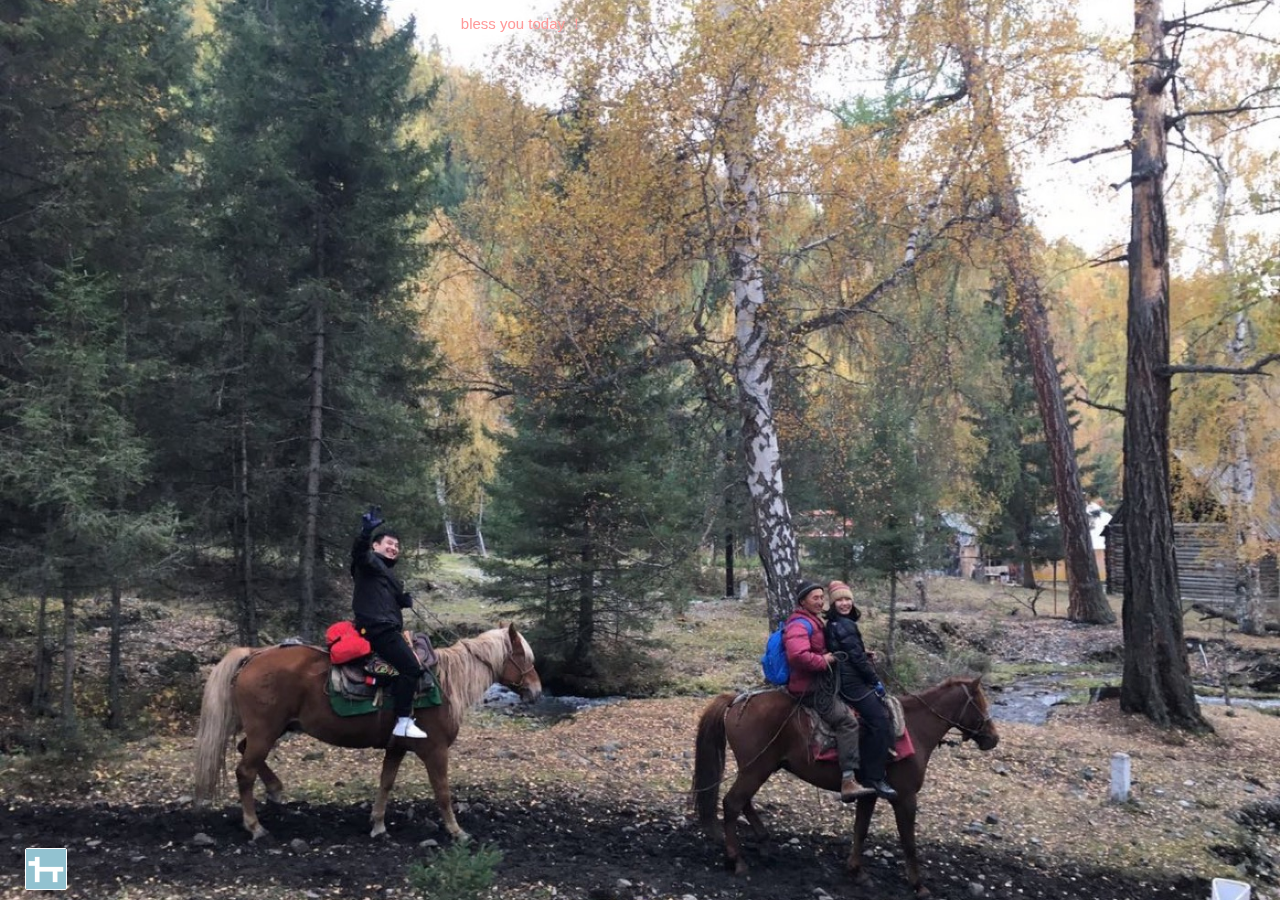
<file: index.html>
<!DOCTYPE html>  
<html id='html'>
<head>
	<meta http-equiv="content-type" content="text/html; charset=UTF-8" />
	<meta charset="UTF-8">
	<title>marrying today</title>
	<meta content='marrying' name='keywords'>
	<meta content="marrying" name='description'>
	<link id="css" rel="stylesheet" href="forfun/yangshi.css">
	<script type="text/javascript" src="forfun/jquery.js"></script>
	
	<link href="forfun/hidog.ico" type="image/x-icon" rel="shortcut icon">
	<script src="forfun/main.js"></script>
	<script>
		var _hmt = _hmt || [];
			(function() {
				var hm = document.createElement("script");
				hm.src = "https://hm.baidu.com/hm.js?234e4c3718e05af17d65386f82127121";
				var s = document.getElementsByTagName("script")[0]; 
				s.parentNode.insertBefore(hm, s);
		})();
	</script>


</head>
<body id="body" >
	<div  id="beijing">
		<div id="xn_search" class="xuni" >
		</div>
		<div id="xn_aa_top" class="xuni" >
		</div>
		<div id="xn_aa_bottom" class="xuni">
		</div>
		<div id="xn_tuijian" class="xuni">
		</div>
		<div id="xn_unknown" class="xuni">
		</div>	
	</div>

	<div  id="search" class="zhenshi" >
	<div>
		<!--
		<form  id="form1" action="http://www.sogou.com/web" target="_blank" name="sogou_queryform" target="_blank">
			<input id="search_input"  name="word" size="35" maxlength="100" type="text"></input>
			<input id="search_btn" type="submit" value="" display="none"></input>
		</form>
		
		-->

		<form  id="form1" onsubmit="return baiduWithHttps(this)" action="http://www.baidu.com/baidu" target="_blank">
			<input id="search_input"  name="word" size="35" maxlength="100" type="text"></input>
			<input id="search_btn" type="submit" value="" style="display:none;" ></input>
		</form>

	</div>

	</div>



	<div id="aa_top" class="zhenshi">
		<ul id="daohang">
			<li><nobr><a href="http://tt.newmarketingcn.com/" target="_blank">新营销杂志</a></nobr></li> 
			<li><nobr><a href="http://www.sanjieke.cn/" target="_blank">三节课</a></nobr></li>

			<li class='gehang'></li>
			<li><nobr><a href="https://shimo.im/desktop" target="_blank">石墨文档</a></nobr></li> 
			<li><nobr><a href="https://www.teambition.com/projects" target="_blank">teambition</a></nobr></li> 

			<li class='gehang'></li>

			<li><nobr><a href="https://www.douban.com/" target="_blank">豆瓣</a></nobr></li> 
			<li><nobr><a href="http://www.weibo.com/" target="_blank">微博</a></nobr></li> 
			<li><nobr><a href="http://www.zhihu.com/" target="_blank">知乎</a></nobr></li> 
			<li><nobr><a href="http://www.ftchinese.com/" target="_blank">ft中文网</a></nobr></li>
			<li><nobr><a href="http://open.163.com/" target="_blank">网易公开课</a></nobr></li>
			
			<li class='gehang'></li>
			<li><nobr><a href="https://www.taobao.com/" target="_blank">淘宝</a></nobr></li>			
			
			<li><nobr><a href="https://www.douban.com/mine/" target="_blank">我的豆瓣</a></nobr></li>	
			
			<li class='gehang'></li>
			
		</ul>
	</div>
	
	
	<div id="aa_bottom" class="zhenshi">
			
		<h2>bless today</h2>
		<span id="huanyizhang">换一张</span>
	</div>

	<div id="tuijian" class="zhenshi">
		<h1>bless today</h1>
		<p>描述第一行第一行第一行第一行第一行第一行第一行第一行第一行第一行第一行</p>
		<p>描述第二行描述第二行描述第二行描述第二行描述第二行描述第二行</p>
		<p>Tips：导航、搜索、新闻 等五个板块的空隙，组成一个倒着 狗 的形状，也就是logo的样子，双击空隙 板块全部显示或隐藏，点击logo到设置</p>
		
	</div>
	<div id="unknown" class="zhenshi">
		<div id="new_waike">
			<div class="news">
				<p>豆瓣<span>more..<span></p>
				<li><a href='https://www.douban.com/people/arkdome/statuses' target='_blank'>酒仙桥之虎，大山子一霸__之蛋总说</a>
				<li><a href='https://site.douban.com/106407/widget/notes/335509/note/271922918/' target='_blank'>慢下来，不判断，只感受</a></li>
		</li>
				<li><a href='https://www.douban.com/photos/photo/2001826561/' target='_blank'>Both-猫伯爵的相册</a></li>
		</li>
			</div>
			<div class="news">
				<p>知乎<span>more..<span></p>
				<li><a href='https://www.zhihu.com/question/22426910/answer/24968312' target='_blank'>为什么有些人需要仪式感？</a></li>
				<li><a href='https://www.zhihu.com/question/22238159/answer/20750109'>你有什么相见恨晚的知识想推荐给年轻人？</a></li>
				<li><a href='https://www.zhihu.com/question/61013864/answer/210687952'>学习机器学习深度学习之后，还需要掌握传统算法和数据结构吗？</a></li>
			</div>
			<div class="news">
				<P>下厨房<span>more..<span></p>
				<li><a href='http://www.xiachufang.com/recipe/100451769/' target='_blank'>玉米排骨汤 </a></li>
				<li><a href='http://www.xiachufang.com/recipe/263454/' target='_blank'>秘制红烧鸡爪</a></li>
				<li><a href='http://www.xiachufang.com/recipe/255878/' target='_blank'>酱焖鲜鲅鱼</a></li>
				
			</div>
		</div>
	</div>	

	<img id="logo" src="forfun/images/u01.jpg">
	<img id="guanbi" src="forfun/images/guanbi.png">

	
	<iframe style="display:none;" id="logo_sz" src="forfun/people/people_sz.html" frameborder="0"></iframe>
	<div id="tishi"></div>



</body>
</html>
</file>
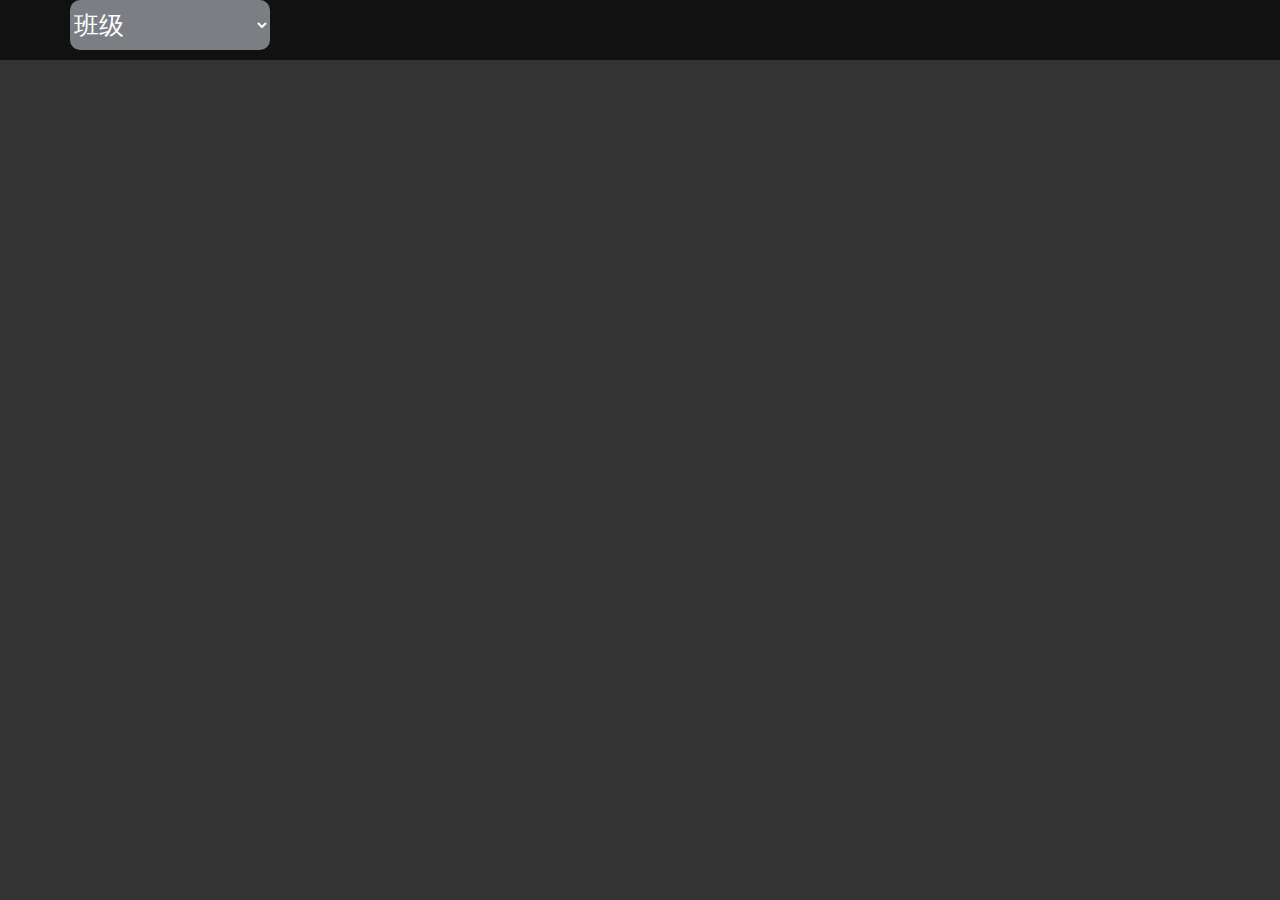
<file: random.html>
<!DOCTYPE html>

<html>
<head>
<meta charset='utf-8'>
<meta name="apple-mobile-web-app-capable" content="yes">
<style>
*{
	margin: 0;
	padding: 0;
}
body{
	position: relative;
	background: #333;
	font-size: 25px;
	color: #fff;
}
ul,li,select{
	list-style: none;
}

input,select{    
    background:none;    
    outline:none;    
    border:0px;  
}  
ul{
	padding-top: 60px;
	margin-bottom: 50px;
}
li{
	position: relative;
	display: inline-block;
	width: 10%;
	height: 70px;
	background-color: indianred;
	border-radius: 10px;
	
	margin: 10px;
	text-align: center;
	
	line-height: 70px
}
li.bbb{
	background-color:rgb(77, 168, 238);
}
li.ccc{
	background-color: #2d7f8c;

}


#toubu{
	z-index: 100;
	position: fixed;
	background: #111;
	width: 100%;
	z-index: 1000;
	color: #d5d5d5;
	height:60px;
	line-height: 50px;

}
#banji,#renshu,#saizi{
	height: 50px;
	background-color: rgb(123, 127, 131);
	border-radius: 10px;
	color: #fff;
	font-size: 25px;
	width: 200px;
	margin: auto 50px;
}
#banji{
	position: absolute;
	top: 0px;
	left: 20px;
	widows: 60px;
}
#act{
	display: block;
	padding-left: 300px;
}

</style>
<script src="http://cdn.static.runoob.com/libs/jquery/1.10.2/jquery.min.js"></script>

<script>
function getByClass(oParent,sClass){
	var aResult=[];
	var aEle=oParent.getElementsByTagName('*');

	for (var i = 0; i < aEle.length; i++) {
		if(aEle[i].className==sClass){
			aResult.push(aEle[i]);
		}
	}
	return aResult;
};

window.onload=function  () {
	var oact=document.getElementById('act');	
	var osz=document.getElementById('saizi');
	var oul=document.getElementById('neirong');
	var obanji=document.getElementById('banji');	
	var orenshu=document.getElementById('renshu');


	obanji.onchange=function(){
	
		
		var text = '{ "ban7" : ["安雪瑞","陈晓宇","程欣","高安新","高骏","高尚","宫文静","关承一","国文智","韩睿语","郝佳","贾朝骞","贾玉熙","焦天乐","李纯坚","李飞萱","李金硕","李蓼泽","李霜","李天舒","李鑫","刘东方","刘伟强","刘真","马新豪","邱令瀚","石智豪","孙佳淇","孙嘉怡","滕凯瑞","王家盛","王璐瑶","王圣杰","王晓钰","王艳茹","吴滢","邢震","杨晓可","杨垚琪","岳媛","张爱霞","张冬梅","张浩艺","张嘉毅","张捷","张小涵","张昕鹏","张新锐","张新月","张滢","赵广军","赵秋燕","赵晓菲","訾鑫宇"],"ban8" :["安龙宇","安梓豪","曹鑫茹","常炳馨","陈心如","陈又新","陈子涵","崔璐璐","杜雨婷","范煜壕","韩霄","侯玉龙","孔文宣","李怀静","刘晨","刘泉顺","刘赛伟","刘新雨","卢艳祯","马佳震","马新奥","孟沐村","牛欣如","彭竟瑶","彭瑞","齐浩昕","钱欣雨","乔万里","秦百怡","史盎然","宋倩茹","宋润泽","孙玉洁","唐家骏","王发展","王宏政","王康","王淑慧","王硕","王馨雨","吴启凡","吴兴魁","徐子捷","叶紫藤","于抒冉","张帆","张骞","张世成","张梓萌","张紫桐","赵芸颢","周梦瑶","周新琦","朱元翔"]}';
	
		obj = JSON.parse(text);
		oul.innerText=""
		for (var i=0;i<obj[this.value].length;i++) {

			var oli=document.createElement('li');
		    oul.appendChild(oli);
		    oli.innerText=obj[this.value][i]
		    oli.className="aaa"
		}
		
		oact.style.display="block";

	}

	// osh.onclick=function(){
	// 	ban7=
	// 	ban8=

	// 	// var number_all=parseInt(oall.value);
	// 	for (var i=0;i<banji.length;i++) {

	// 		var oli=document.createElement('li');
	// 	    oul.appendChild(oli);
	// 	    oli.innerText=banji[i]
	// 	}
		
	// 	osz.style.display="inline-block";
	// }

	osz.onclick = function (argument) {
		// var lis = document.getElementsByTagName("li");
		// for (var i = 0; i < lis.length; i++) {
		// 	lis[i].classList.remove("aaa")
		// }
		var lis = getByClass(oul,"aaa")
		var lis0 = getByClass(oul,"bbb")

		for (var i = 0; i < lis0.length; i++) {
			lis0[i].classList.remove("bbb")
			lis0[i].className = 'ccc'; 
		}
		var count = Number(orenshu.value);
		var arr = [];
		alert("选到的小朋友们要加油哟～")
		for (var i = 0; i < count; i++) {
			var flag = false;
			var index = parseInt(Math.random() * Number(lis.length));
			for (var j = 0; j < arr.length; j++) {
				if (arr[j] == index) {
					flag = true;
					break;
				}
			}
			if (flag) {
				i--;
				continue;
			}
			arr.push(index);
			lis[index].classList.remove("aaa")
			lis[index].className = 'bbb'; 
		}
		
	}
}
</script>

</head>
<body id='body1'>
	<div id='toubu'>
		
		<p>
			<select id="banji">
				<option value ="">班级</option>		
				<option value ="ban7">7班</option>
				<option value ="ban8">8班</option>
			</select>
		</p>
			<p id="act" style="display:none;" >
				<select id="renshu">
					<option value ="5">5</option>
					<option value ="1">1</option>
					<option value ="2">2</option>
					<option value ="3">3</option>
					<option value ="4">4</option>
					<option value ="5">5</option>
					<option value ="6">6</option>
					<option value ="7">7</option>
					<option value ="8">8</option>
					<option value ="9">9</option>
				</select>
				<input id='saizi' type='button' value="摇骰子"/>
			</p>
	</div>
	<ul id='neirong'>
	</ul>

</body>
</html>
</file>
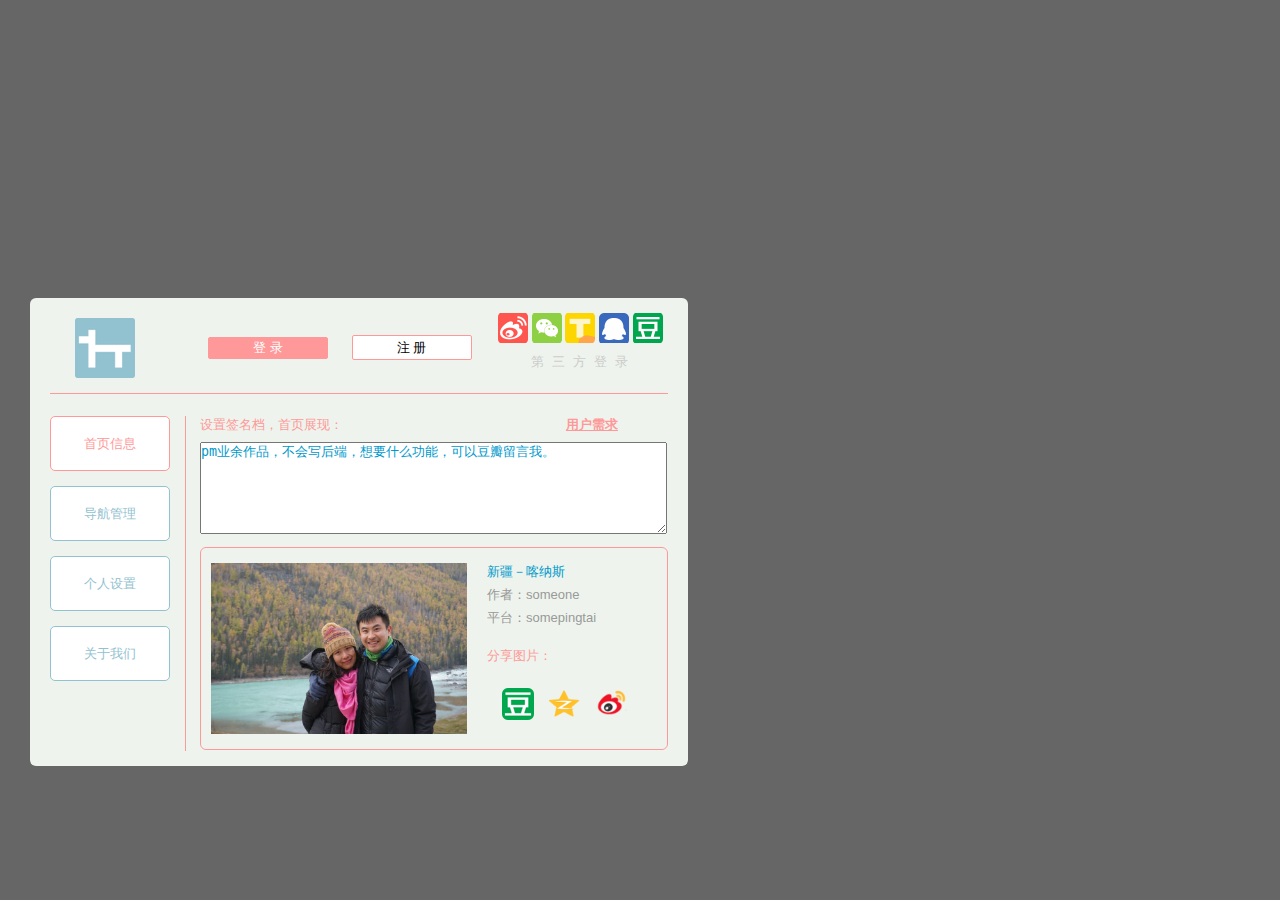
<file: forfun/people/people_sz.html>
<!doctype html>
<html>
<head>
<meta charset="utf-8">
<link rel="stylesheet" href="shezhi.css">
<script src="../jquery.js"></script>
<script src="shezhi.js"></script>
</head>
<body>
	<div id="fuceng">
	<div id="waikuang">
		<div id="toubu">
			<img src="img/u4.png">
			<div id="niming">
				<input id="btn1" type="button" value="登 录">
				<input id="btn2" type="button" value="注 册">
				<ul>
					<li><a class="weibo"></a></li>
					<li><a class="weixin"></a></li>
					<li><a class="t"></a></li>
					<li><a class="qq"></a></li>
					<li><a class="douban"></a></li>
				</ul>
				<p>第三方登录</p>
			</div>

		</div>

		<div id="xuanxiangka">
			<div id="biaoti">
				<ul>
					<li class="select"><a href="#">首页信息</a></li>
					<li class="" lalal="uuu"><a href="#">导航管理</a></li>
					<li class=""><a href="#">个人设置</a></li>
					<li class=""><a href="#">关于我们</a></li>
				</ul>
			</div>
			<div id="neirong">
				<div id="shouyexinxi" class="mod">
					<p>设置签名档，首页展现：<span><a target='_blank' href="https://www.douban.com/update/topic/fine.today">用户需求</a></span></p>
					<textarea>pm业余作品，不会写后端，想要什么功能，可以豆瓣留言我。
					</textarea>
					<div id="sy_fenxiang">
						<img id="photo" src="../images/beijing/1.jpg">
						<div id="photomiaoshu">
						<h2><a href="" target='_blank'>新疆－喀纳斯</a></h2>
						<span>作者：someone</span>
						<span>平台：somepingtai</span>
						<p>分享图片：</p>
						<img src="img/u35.png"><img src="img/u23.png"><img src="img/u25.png">
						</div>

					</div>
				</div>
				
				<div id="sz_daohang"class="mod" style="display:none">
					<div id="addnew">
						<p>添加新网站或链接</p>
						<span id="add_span1">显示名称:</span><span id="add_span2"span>网址链接：</span>
						<br />
						<input id="add_btn1" type="text" value="韩寒的博客.."/>
						<input id="add_btn2" type="text" value=" http://www.####.twocold"/>
						<input id="add_btn3" type="button" value="添 加"/>
					</div>
					<div id="addlist">
						<div id="changyong">
							<ul>
								<li id="changyong_s"><span>常用网站:</span></li><li><a href="">豆瓣网</a></li><li><a href="">豆瓣网</a></li><li><a href="">豆瓣网</a></li><li><a href="">豆瓣网</a></li><li><a href="">豆瓣网</a></li><li><a href="">豆瓣网</a></li><li><a href="">豆瓣网</a></li><li><a href="">豆瓣网</a></li><li><a href="">豆瓣网</a></li><li><a href="">豆瓣网</a></li><li><a href="">豆瓣网</a></li><li><a href="">豆瓣网</a></li>
							</ul>
						</div>
						<div class="dh_feilei">
							<ul>
								<li id="changyong_s"><span>常用网站:</span></li><li><a href="">豆瓣网</a></li><li><a href="">豆瓣网</a></li><li><a href="">豆瓣网</a></li><li><a href="">豆瓣网</a></li><li><a href="">豆瓣网</a></li><li><a href="">豆瓣网</a></li><li><a href="">豆瓣网</a></li><li><a href="">豆瓣网</a></li><li><a href="">豆瓣网</a></li><li><a href="">豆瓣网</a></li><li><a href="">豆瓣网</a></li><li><a href="">豆瓣网</a></li>
							</ul>
						</div>
						<div class="dh_feilei">
							<ul>
								<li id="changyong_s"><span>常用网站:</span></li><li><a href="">豆瓣网</a></li><li><a href="">豆瓣网</a></li><li><a href="">豆瓣网</a></li><li><a href="">豆瓣网</a></li><li><a href="">豆瓣网</a></li><li><a href="">豆瓣网</a></li><li><a href="">豆瓣网</a></li><li><a href="">豆瓣网</a></li><li><a href="">豆瓣网</a></li><li><a href="">豆瓣网</a></li><li><a href="">豆瓣网</a></li><li><a href="">豆瓣网</a></li>
							</ul>
						</div>
						<div class="dh_feilei">
							<ul>
								<li id="changyong_s"><span>常用网站:</span></li><li><a href="">豆瓣网</a></li><li><a href="">豆瓣网</a></li><li><a href="">豆瓣网</a></li><li><a href="">豆瓣网</a></li><li><a href="">豆瓣网</a></li><li><a href="">豆瓣网</a></li><li><a href="">豆瓣网</a></li><li><a href="">豆瓣网</a></li><li><a href="">豆瓣网</a></li><li><a href="">豆瓣网</a></li><li><a href="">豆瓣网</a></li><li><a href="">豆瓣网</a></li>
							</ul>
						</div>
					</div>
				</div>

				<div class="mod" style="display:none">
				更换搜索引擎、设置轮播图、设置新闻等
				</div>
				<div class="mod" style="display:none">
					
					<p>我在意生活的仪式感，每天打开浏览器，暗示下自己：fine today ，与我来说是件很nice的事情。</p>

					<p>顺便看看美图、新闻和我常用的链接。</p>

					<p>其实网页写一年多了，一直没上线，就我本地用。不会python，页面功能有限。</p>

					<p>pm业余作品，不会写后端，想要什么功能，可以豆瓣留言我</p>


				</div>
			</div>
		</div>
	</div>
	<div id="daohang_yl" style="display:none;">
		<ul id="yl_liebiao">
			<li><span>豆瓣网</span><a href="javascript:;">删除</a></li>
			<li><span>豆瓣网</span><a href="javascript:;">删除</a></li>
			<li><span>豆瓣网</span><a href="javascript:;">删除</a></li>
			<li><span>豆瓣网</span><a href="javascript:;">删除</a></li>
			<li><span>豆瓣网</span><a href="javascript:;">删除</a></li>
			<li><span>豆瓣网</span><a href="javascript:;">删除</a></li>
		</ul>
	</div>
	</div>
</div>

</body>
</html>
</file>
<file: forfun/yangshi.css>
/*清除格式*/
body,div,p {
    margin:0;
    padding:0;
 }

a{
	text-decoration: none;
}
ul,li{
	list-style: none;
}
html,body{
	height:100%;

}

body{
	width: 100%;
	background-color: #333;
 	font: normal 15px "microsoft yahei",Arial,sans-serif;
	color: #fff;
	min-width: 720px;

}

input{
	outline: none;
}
.aaa #beijing{
	height: 100%;
	width: 100%;
	background-color: #333;
	position: absolute;
	top: 0px;
	left:0px;
	z-index: 1;
	background-repeat:no-repeat;
	overflow:hidden;
	background-size:cover;
	background-position:center center;
}

.bbb #beijing{
	height: 100%;
	width: 100%;
	position: relative;
	z-index: 1;
	background-color: #333;
	background-repeat:no-repeat;
	overflow:hidden;
	background-size:cover;
	background-position:center center;
	background-attachment:fixed;
}

.aaa #aa_top,.aaa #xn_aa_top{
	position: absolute;
	left: 0;
	top: 0;
	width: 17%;
	height: 80%;
	margin-right: 45px;
}
.bbb #aa_top,.bbb #xn_aa_top{
	position: absolute;
	left: 0;
	top: 0;
	width: 20%;
	height: calc(100% - 119px);
	margin-right: 45px;
}



.aaa #aa_bottom,.aaa #xn_aa_bottom{
	position: absolute;
	left: 0;
	bottom: 0;
	height: calc(20% - 50px) ;
	width: 17%;

}

.aaa #tuijian,.aaa #xn_tuijian{
	position: absolute;
	top: 0;
	right: 0;
	width: 17%;
	height: 66%;
	margin-left: 45px;

}
.bbb #aa_bottom,.bbb #xn_aa_bottom{
	position: absolute;
	left: 0;
	top: 3000px;
	height: calc(20% - 50px) ;
	width: 17%;

}

.bbb #tuijian,.bbb #xn_tuijian{
	display: none;

}


.aaa #search,.aaa #xn_search{
	position: relative;
	top: 45px;
	margin-left: auto;
	margin-right: auto;
	width: calc(66% - 90px);
	height:calc(66% - 45px);

}
.bbb #search,.bbb #xn_search{
	position: absolute;
	top: 45px;
	right: 0;
	width: calc(80% - 47px);
	height:calc(100% - 164px);
	min-width: 300px;
}

.aaa #unknown,.aaa #xn_unknown{
	position: absolute;
	bottom: 0;
	right: 0;
	width: calc(83% - 45px);
	height:calc(34% - 50px);	

}

#logo {
	position: fixed;
	bottom: 10px;
	left: 25px;
	z-index: 100;
	width: 40px;
	height: 40px;
	border-radius: 2px;
	border: 1px solid #fff;
	cursor:pointer;
}

#guanbi {
	display: none;
	position: fixed;
	bottom: 575px;
	left: 25px;
	z-index: 100;
	width: 36px;
	height: 36px;
	cursor:pointer;
}


div.zhenshi{
	background-color: rgba(255,255,51,0.1);
	overflow: hidden;
	display: none;
	z-index: 2;
	border: 1px dashed rgba(0,128,0,0.5);
	box-shadow: 0 1px 0 rgba(255, 255, 255, 0.1);
}
/*框架结束，，，，，，，，详细内容开始*/


#aa_top li{
	line-height: 36px;
	text-overflow : ellipsis;
	padding-right: 20px;
	overflow:hidden;
}
#aa_top li a{
	color: #0066CC;
}


#aa_bottom h2{

	position: absolute;
	line-height: 1px;
	left: 80px;
	bottom: 35px;
	color: #FF9999;
	font-size: 16px;
	font-weight:bold;
}
#aa_bottom span{

	font-size: 12px;
	line-height: 1px;
	cursor:pointer;
	bottom: 18px;
}

#huanyizhang{

	position: absolute;
	left: 80px;
 
}

#search form{
	position: relative;
	text-align:center;
	margin-top: 17%;

}
#form1 input[type="text"]{

	background: url('images/touming.png') no-repeat 600px center #EFEFEF;
	color: #d7d7d7;
	font-size: 15px;
	width: 360px;
	padding-left: 12px;
	height: 36px;
	border-radius: 7px;
	border: 0 none;
	box-shadow: 0 1px 0 rgba(255, 255, 255, 0.1), 0 1px 3px rgba(0, 0, 0, 0.5) inset;

	transition: all 0.8s ease 0s;
	-moz-transition:all 0.8s ease 0s;

}

/* 定义focus下的CSS，这里定义输入框宽度变化 */
#form1 input[type="text"]:focus{
	background: #EFEFEF url('images/baidu.png') no-repeat  right center scroll;
	color:#6a6f75;
	width: 394px;
	box-shadow: 0 1px 0 rgba(255, 255, 255, 0.1);
	padding-right: 96px;

}
li.gehang{
	height: 15px;

}

#search_btn{
	position: absolute;
	display: inline-block;
	left: calc(50% + 163px);
	width: 90px;
	height: 38px;
	border:none;
	background:transparent;
	border-top-right-radius: 7px;
	border-bottom-right-radius: 7px;
	color: #fff;
	font-size: 15px;
	cursor:pointer;
	z-index: 100px;

}


div.xuni{
	z-index: 2;
	cursor:pointer;
}

iframe{
	position: absolute;
	top: 0px;
	left: 0px;
	width: 100%;
	height: 100%;
	z-index: 10;
}
#tuijian h1{
	text-align: center;
	font-size: 22px;

}
#tuijian p{
	 padding: 10px

}
#new_waike{
	display: -moz-box;
	display: -ms-flexbox;
	display: -webkit-box;
	display: -webkit-flex;
	display: box; 
	display: flexbox;  
	display: flex;
}


.news{

	flex: 1;
	height: 90%;
	margin-left:9px;
	margin-top: 7px;
	border-right: 1px dashed rgba(0,128,0,0.5);
	padding: 5px 8px;
}
.news li{
	margin: 10px 0px;
	height: 30px;
}
.news li a{
	color: #fff;
}
.news p{
	height: 20px;
	color: green;
}
.news span{
	float: right;
	color: #ccc;
}
.aaa #tishi,.bbb #tishi{
	position: fixed;
	top: 15px;
	left: 36%;
	z-index: 100;
}
 #tishi span{
 	color: #FF9999;
 }
 p span a{
 	color: #FF9999;
 	cursor:pointer;
 	font-weight: bold;
 }



.mmm html{
	font-size: 10px;
}
.mmm #beijing{
	height: 100%;
	width: 100%;
	position: relative;
	z-index: 1;
	background-color: #333;
	background-repeat:no-repeat;
	overflow:hidden;
	background-size:cover;
	background-position:center center;
	background-attachment:fixed;
}
.mmm .xuni{
	display: none;
}
.mmm .zhenshi{
	display: none;
}
.mmm #tishi{
	position: absolute;
	bottom: 8rem;
	width: 100%;
	text-align:center;
	z-index: 100;

}
.mmm #tishi p{
	font-size: 8rem;
	line-height: 2rem;
	margin-bottom: 4.5rem

}

.mmm #tishi p span{
	font-size: 2.5rem;
	color: #fff;

}
</file>
<file: forfun/people/shezhi.css>
*{
	margin: 0px;
	padding: 0;
	list-style: none;
}
html,body{
	width: 100%;
	height: 100%;
	line-height: 1.62;
 	font: normal 13px "microsoft yahei",Arial,sans-serif;



}
a{
	text-decoration: none;
	color: #0099CC;
}
textarea,input{
	outline: none;
}
img{
	border: none;
}
#fuceng{
	width: 100%;
	height: 100%;
	background-color: rgba(0,0,0,0.6);
}
#waikuang{
	position: absolute;
	bottom: 134px;
	left: 30px;
	width:618px;
	height: 438px;
	border-radius: 6px;
	padding: 15px 20px;
	background-color: #EEF4ED;
	opacity: 1;
	display: inline-block;
}

#toubu{
	height: 80px;
	border-bottom: 1px solid #FF9999;
	position: relative;
}
#toubu img{
	position: relative;
	margin-left: 25px;
	margin-top: 5px;
	width: 60px;
	height: 60px;
	border: 1 solid #fff;
	border-radius: 2px;
}
#niming{
	position: absolute;
	top: 0px;
	right: 0px;
	display: inline-block;
	width: 460px;
	height: 100%;

}
#btn1{
	display: inline-block;
	background: #FF9999;
	border: 1px solid #FF9999;
	font-size: 13px;
	height: 22px;
	width: 120px;
	vertical-align:middle;
	color: #fff;
	border-radius: 2px;
	margin-top: 22px;
	margin-right: 20px;
}

#btn2{
	display: inline-block;
	background: #fff;
	border: 1px solid #FF9999;
	font-size: 13px;
	height: 25px;
	width: 120px;
	vertical-align:middle;
	color: #000;
	border-radius: 2px;
	margin-top: 22px;

}
#niming ul{
	display: inline-block;
	width: 170px;
	height: 30px;
	float: right;

}
#niming ul li{
	display: inline-block;
}
#niming ul li a{
	display: inline-block;
	width: 30px;
	height: 30px;
	overflow: hidden;
	line-height: 20em;
	outline: none;
	vertical-align: middle;
	background:url(img/tubiao1.png) no-repeat;
}
#niming ul li a.douban{
	background-position:  0 -117px;
}
#niming ul li a.weibo{
	background-position:  0 -156px;
}
#niming ul li a.weixin{
	background-position:  0 -234px;
}
#niming ul li a.t{
	background-position:  0 -195px;
}
#niming ul li a.qq{
	background-position:  0 -78px;
}


#niming p{
	position: absolute;
	top: 40px;
	right: 32px;
	color: #ccc;
	letter-spacing: 8px;
}



#xuanxiangka{
	position: absolute;

	top: 118px;
	bottom: 15px;

}

#biaoti{
	width: 135px;
	height: 100%;
	border-right: 1px solid #FF9999; 
	display: inline-block;
}

#biaoti ul li{
	display: block;
	border: 1px solid #92C2D0;
	width: 118px;
	height: 53px;
	margin: 0 auto 15px 0;
	border-radius: 5px;
	background-color: #fff;
	text-align: center;

}
#biaoti ul li a{
	color: #92C2D0;
	line-height:53px;
}
#biaoti ul li.select{
	border: 1px solid #FF9999;
}
#biaoti ul li.select a{
	color: #FF9999;
}


.mod{
	position: absolute;
	left: 150px;
	width: 468px;
	top: 0px;
	height: 100%;
	color: #FF9999;
	overflow-y: scroll;
}


#shouyexinxi p{
	padding-bottom: 8px;
}


#shouyexinxi textarea{
	height: 90px;
	width: 465px;
	color: #0099CC;

}
#sy_fenxiang {
	position: relative;
	top: 10px;
	height: 171px;
	border: 1px solid #FF9999; 
	border-radius: 6px;
	padding: 15px 10px;

}
#photo{
	width: 256px;
	height: 171px;
}
#sy_fenxiang div{
	width: 170px;
	float: right;
}
#sy_fenxiang h2{
	font-size: 13px;
	font-weight:normal;
}
#sy_fenxiang span{
	color: #999;
	display: block;
	margin: 5px 0;

}
#sy_fenxiang p{
	padding-top: 15px;
}
#photomiaoshu img{
	height: 32px;
	width: 32px;
	margin: 15px 0 0 15px;
}
#addnew{
	height: 100px;

	border: 1px solid #FF9999;
	background: #fff;
}
#addnew p{
	height: 24px;
	background: #FF9999;
	color: #fff;
	text-align: center;
	font-size: 15px;
	padding-top: 6px;
}

#add_span1{
	position: absolute;
	top: 40px;
	left: 8px;
}
#add_btn1{
	position: absolute;
	top: 60px;
	left: 8px;
	height: 22px;
	width: 115px;
	color: #ccc;
}
#add_span2{
	position: absolute;
	top: 40px;
	left: 140px;
}
#add_btn2{
	position: absolute;
	top: 60px;
	left: 140px;
	height: 22px;
	width: 222px;
	color: #ccc;
}
#add_btn3{
	position: absolute;
	top: 60px;
	right: 11px;
	height: 28px;
	width: 66px;
	border-radius: 2px;
	background: #fff;
	border: 1px solid #FF9999;
	color: #FF9999;
	font-size:13px;
}
#addlist{
	position: relative;
	top:10px;
	height: auto;
	border-top: 1px solid #FF9999;
	border-right: 1px solid #FF9999;
	border-left: 1px solid #FF9999;
	background: #fff;
	padding: 8px;
}

#addlist ul li{
	display: inline-block;
	width: 75px;
	height: 25px;
	margin: 2px 12px 2px 0;
	float: left;
	border: 1px solid #ccc;
	border-radius: 2px;
	text-align: center;
}
#addlist ul li a{
	line-height: 25px;
}
#changyong_s{
	border: none;
	text-align: left;
}
#changyong{
	height: 98px;
	border-bottom: 1px solid #FF9999;
	margin-bottom: 8px;
}
.dh_feilei{
	height: 66px;
	border-bottom: 1px solid #FF9999;
	margin-bottom: 8px;

}
#lunbo_sz{
	padding: 5px;
	height: 95px;
	border: 1px solid #FF9999;
	border-radius: 2px;
	margin-bottom: 15px;
}
#lunbo_sz span{
	display: inline-block;
	width: 200px;
	height: 22px;
	margin-top:5px;
	color: #92C2D0;
}
#almbs{
	position: relative;
	top: 10px;
	padding: 8px;
	height: auto;
}
.almb{
	height: 190px;
	width: 230px;
	float: left;
}
.almb img{
	height: 150px;
	width: 215px;
	display: block;
	margin-bottom: 6px;
}
/*导航预览设置*/

#daohang_yl{
	position: absolute;
	bottom: 134px;
	left: 694px;
	height: 438px;
	width: 150px;
	background-color: #EEF4ED;
	padding: 15px 20px;
	display: inline-block;
	border-radius: 6px;
	vertical-align: top;
}
#daohang_yl li{
	height: 32px;
	font-size: 15px;
}


#shouyexinxi p a{

	position:absolute;
	right: 50px;
	text-decoration:underline;
	color: #FF9999;
	font-weight:bold;

}
</file>
